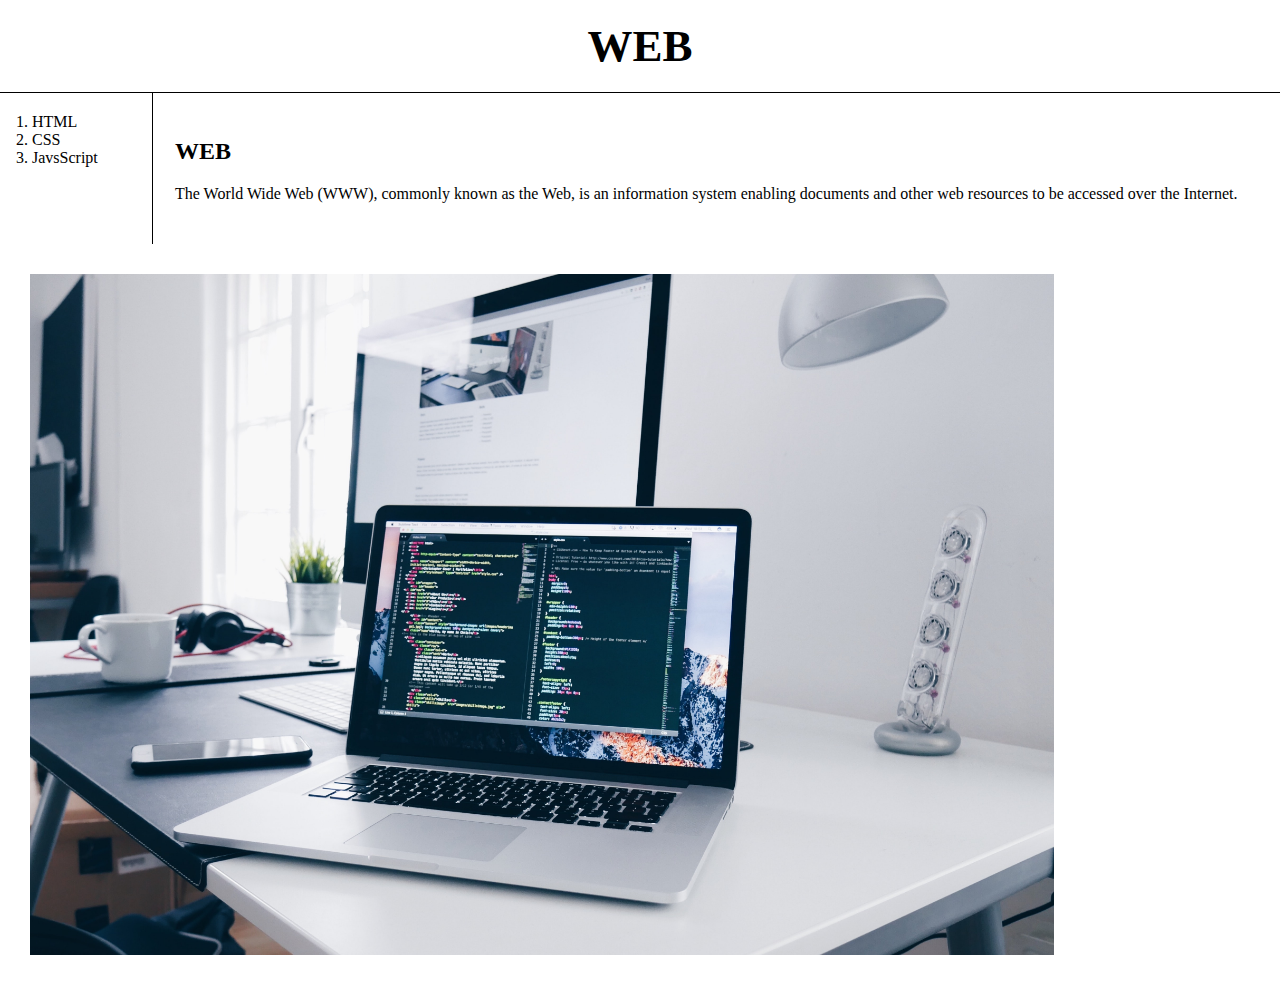
<file: index.html>
<!DOCTYPE html>
<html lang="en">
<head>
    <meta charset="UTF-8">
    <meta http-equiv="X-UA-Compatible" content="IE=edge">
    <meta name="viewport" content="width=device-width, initial-scale=1.0">
    <title>WEB1</title>
    <link rel="stylesheet" href="style.css">
    <style>
        img{
            max-width: 80%;
            height: 80%;
            margin:30px;
        }
    </style>

</head>

<body>
    <h1> <a href="index.html">WEB</a> </h1>
    <div id="grid">
        <ol>
            <li> <a href="1.html">HTML</a> </li>
            <li> <a href="2.html">CSS</a> </li>
            <li> <a href="3.html">JavsScript</a> </li>
        </ol>
        <div id="article">
            <h2>WEB</h2>
            <p>
                The World Wide Web (WWW), commonly known as the Web, 
                is an information system enabling documents and other 
                web resources to be accessed over the Internet.
            </p>
    
        </div>
    </div>
    <img src="coding.jpg">
</body>
</html>
</file>
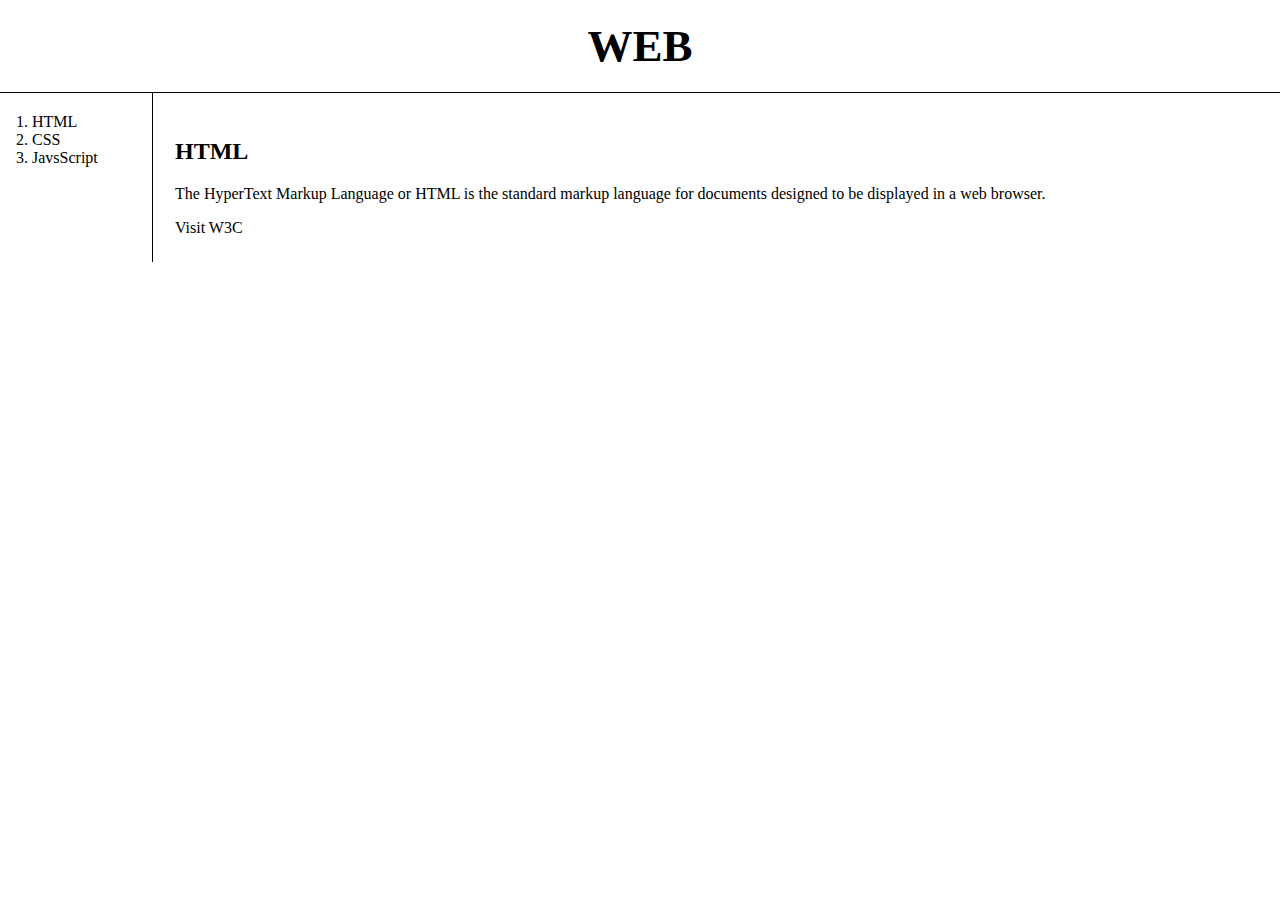
<file: 1.html>
<!DOCTYPE html>
<html lang="en">
<head>
    <meta charset="UTF-8">
    <meta http-equiv="X-UA-Compatible" content="IE=edge">
    <meta name="viewport" content="width=device-width, initial-scale=1.0">
    <title>WEB1 - HTML</title>
    <link rel="stylesheet" href="style.css">
</head>

<body>
    <h1> <a href="index.html">WEB</a> </h1>
    <div id="grid">
        <ol>
            <li> <a href="1.html">HTML</a> </li>
            <li> <a href="2.html">CSS</a> </li>
            <li> <a href="3.html">JavsScript</a> </li>
        </ol>
        <div id="article">
            <h2>HTML</h2>
            <p>
                The HyperText Markup Language or HTML is the standard markup language 
                for documents designed to be displayed in a web browser. 
            </p>
        
            <a href="https://www.w3.org/TR/2011/WD-html5-20110405/" target="_blank" title="html5">Visit W3C
            </a> <br>
        </div>
    </div>

</body>
</html>
</file>
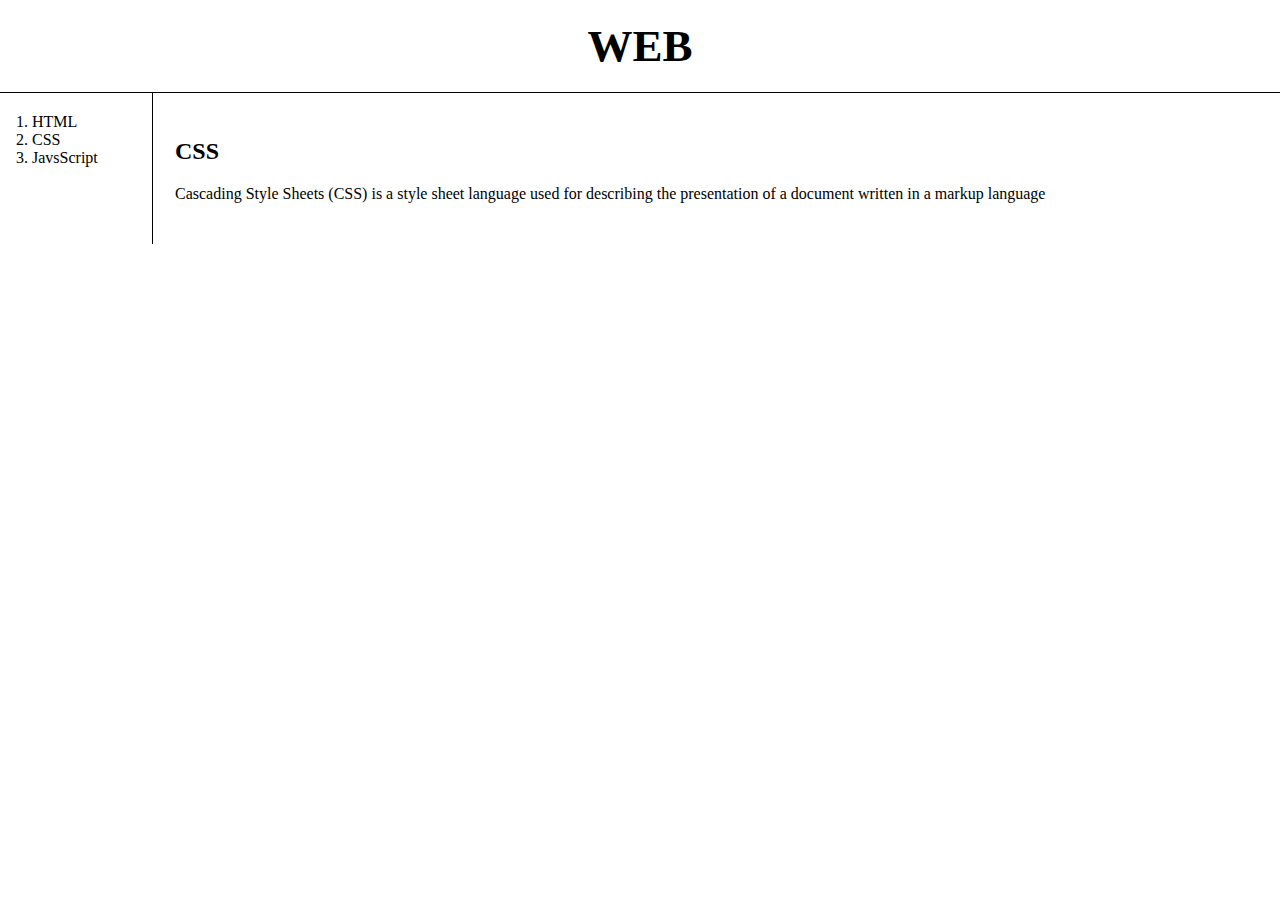
<file: 2.html>
<!DOCTYPE html>
<html lang="en">
<head>
    <meta charset="UTF-8">
    <meta http-equiv="X-UA-Compatible" content="IE=edge">
    <meta name="viewport" content="width=device-width, initial-scale=1.0">
    <title>WEB1 - CSS</title>
    <link rel="stylesheet" href="style.css">
</head>

<body>
    <h1> <a href="index.html">WEB</a> </h1>
    <div id="grid">
        <ol>
            <li> <a href="1.html">HTML</a> </li>
            <li> <a href="2.html">CSS</a> </li>
            <li> <a href="3.html">JavsScript</a> </li>
        </ol>
        <div id="article">
            <h2>CSS</h2>
            <p>
                Cascading Style Sheets (CSS) is a style sheet language 
                used for describing the presentation of a document 
                written in a markup language
            </p>
        </div>
    </div>

</body>
</html>
</file>
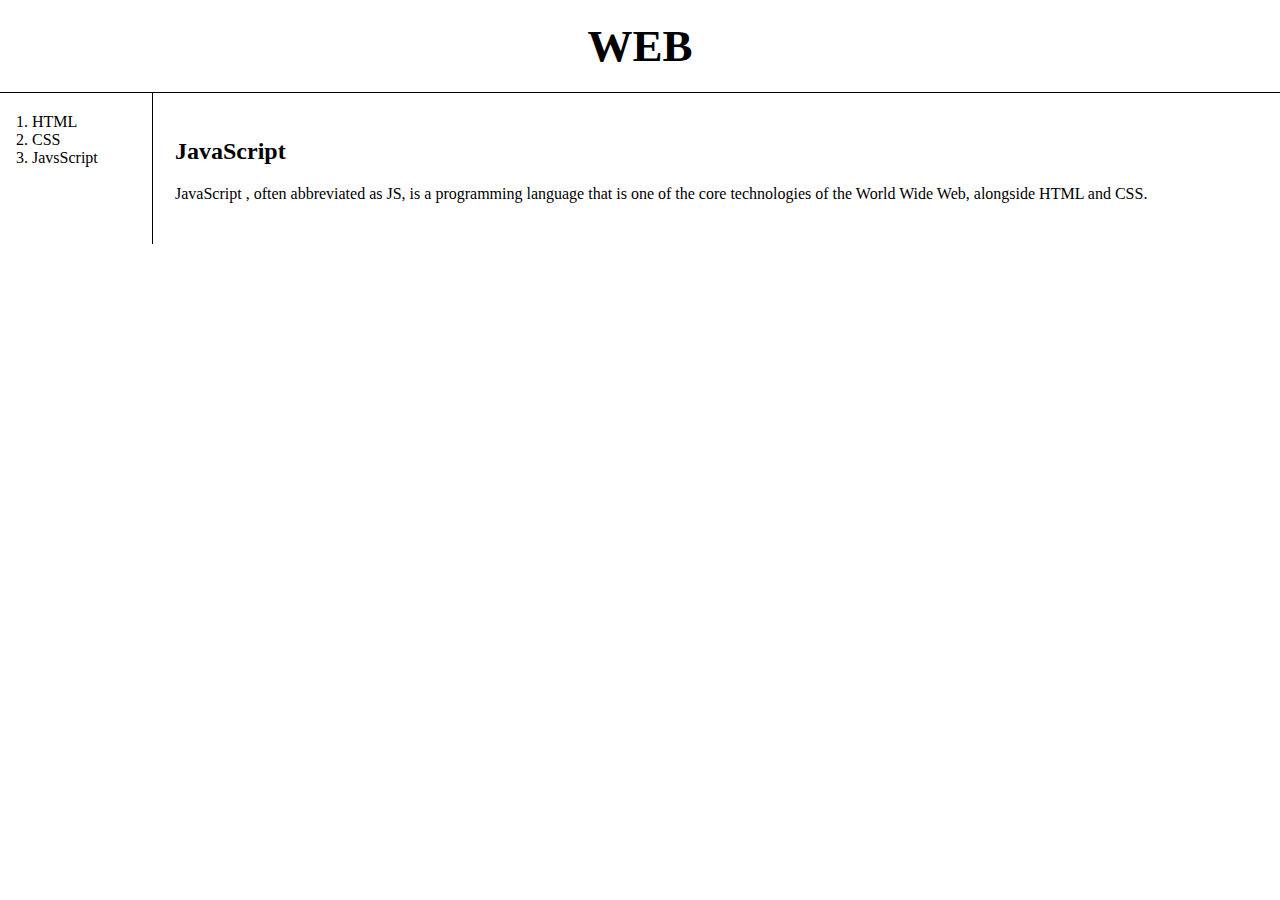
<file: 3.html>
<!DOCTYPE html>
<html lang="en">
<head>
    <meta charset="UTF-8">
    <meta http-equiv="X-UA-Compatible" content="IE=edge">
    <meta name="viewport" content="width=device-width, initial-scale=1.0">
    <title>WEB1 - JavaScript</title>
    <link rel="stylesheet" href="style.css">
</head>

<body>
    <h1> <a href="index.html">WEB</a> </h1>
    <div id="grid">
        <ol>
            <li> <a href="1.html">HTML</a> </li>
            <li> <a href="2.html">CSS</a> </li>
            <li> <a href="3.html">JavsScript</a> </li>
        </ol>
        <div id="article">
            <h2>JavaScript</h2>
            <p>
                JavaScript , often abbreviated as JS, 
                is a programming language that is one of the core technologies 
                of the World Wide Web, alongside HTML and CSS.
            </p>
        </div>
    </div>

</body>
</html>
</file>
<file: style.css>
a {
    color:black;
    text-decoration: none;
}
h1 {
    font-size: 45px;
    text-align: center;
    border-bottom: black 1px solid;
    margin:0;
    padding:20px;

}
ol {
    border-right: black 1px solid;
    width:100px;
    margin:0;
    padding:20px;
    
}
body {
    margin:0;
}
#grid {
    display:grid;
    grid-template-columns: 150px 1fr;
}
#grid ol {
    padding-left: 32px;
}
#grid #article {
    padding:25px;
}
@media(max-width:700px) {
    #grid {
    display:block;
}
ol {
    border-right: none;
    width:100px;
    margin:0;
    padding:20px;
    
}
h1 {
    font-size: 45px;
    text-align: center;
    border-bottom: none;
    margin:0;
    padding:20px;

}

}
img {
    margin:20px;
}
</file>
